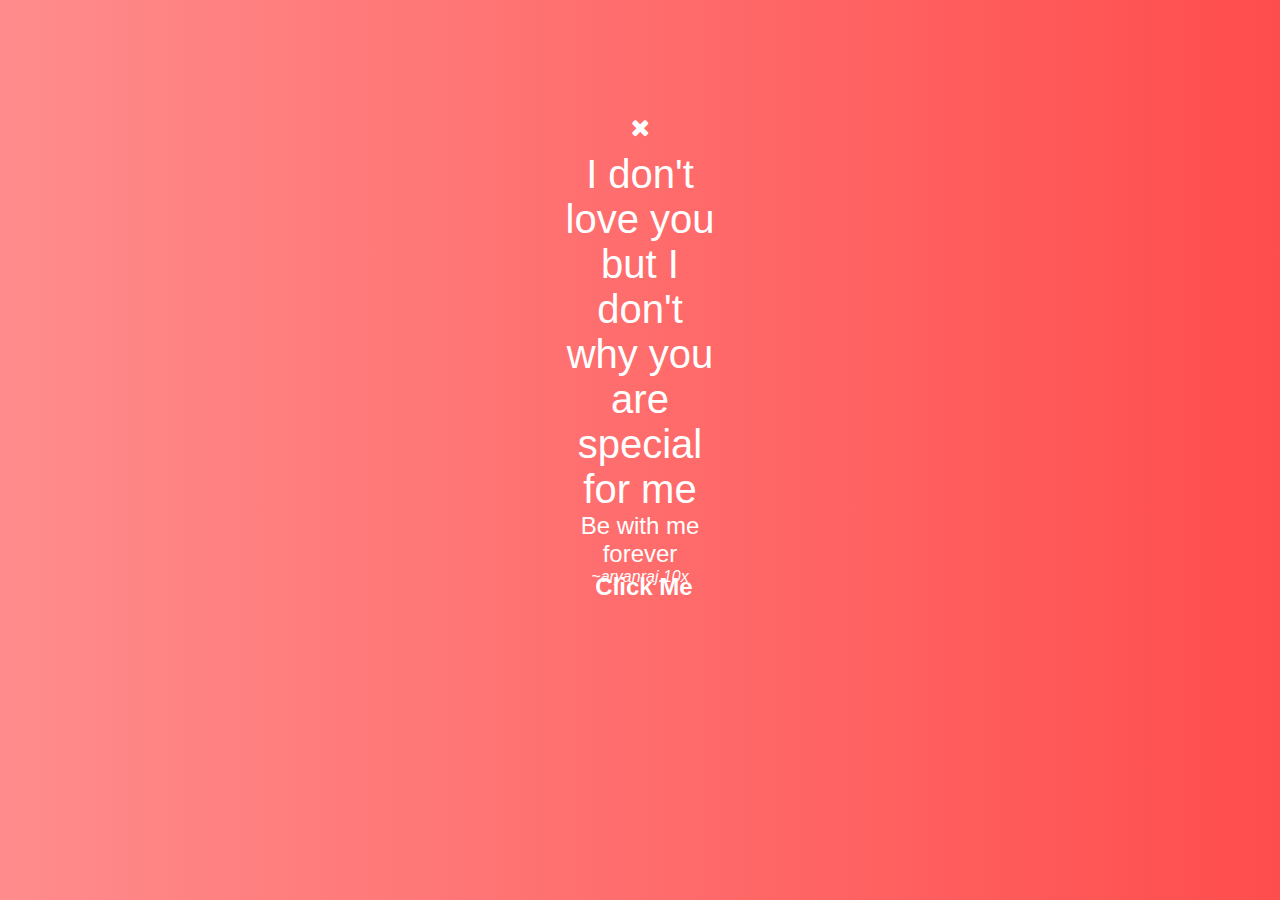
<file: new.html>
<!DOCTYPE html>
<html lang="en">

<head>
  <meta charset="UTF-8" />
    <meta name="viewport" content="width=device-width, initial-scale=1.0" />
      <title>aryanraj.10x</title>
        <link rel="stylesheet" href="untoldcoding.css" />
          <link href="https://maxcdn.bootstrapcdn.com/font-awesome/4.7.0/css/font-awesome.min.css" rel="stylesheet"
              integrity="sha384-wvfXpqpZZVQGK6TAh5PVlGOfQNHSoD2xbE+QkPxCAFlNEevoEH3Sl0sibVcOQVnN" crossorigin="anonymous" />
                <style>
                    body {
                          margin: 0;
                                padding: 0;
                                      font-family: 'Arial', sans-serif;
                                          }

                                              .bg-overlay {
                                                    position: relative;
                                                          height: 100vh;
                                                                background: linear-gradient(to right, #ff8c8c, #ff4d4d);
                                                                      display: flex;
                                                                            align-items: center;
                                                                                  justify-content: center;
                                                                                        overflow: hidden;
                                                                                            }

                                                                                                .container {
                                                                                                      text-align: center;
                                                                                                          }

                                                                                                              .icon {
                                                                                                                    display: inline-block;
                                                                                                                          position: relative;
                                                                                                                                cursor: pointer;
                                                                                                                                      font-size: 3rem;
                                                                                                                                            color: #fff;
                                                                                                                                                }

                                                                                                                                                    .icon2 {
                                                                                                                                                          position: absolute;
                                                                                                                                                                width: 100%;
                                                                                                                                                                      height: 100%;
                                                                                                                                                                            top: 0;
                                                                                                                                                                                  left: 0;
                                                                                                                                                                                        background: radial-gradient(ellipse at center, #ff6666 0%, #ff0000 100%);
                                                                                                                                                                                              clip-path: circle(50% at 50% 50%);
                                                                                                                                                                                                    transform-origin: center;
                                                                                                                                                                                                          transform: scale(0);
                                                                                                                                                                                                                transition: transform 0.3s ease-in-out;
                                                                                                                                                                                                                    }

                                                                                                                                                                                                                        .icon:hover .icon2 {
                                                                                                                                                                                                                              transform: scale(1);
                                                                                                                                                                                                                                  }

                                                                                                                                                                                                                                      .title {
                                                                                                                                                                                                                                            font-size: 1.5rem;
                                                                                                                                                                                                                                                  font-weight: bold;
                                                                                                                                                                                                                                                        color: #fff;
                                                                                                                                                                                                                                                              margin-left: 0.5rem;
                                                                                                                                                                                                                                                                  }

                                                                                                                                                                                                                                                                      .end-text {
                                                                                                                                                                                                                                                                            position: absolute;
                                                                                                                                                                                                                                                                                  bottom: 20px;
                                                                                                                                                                                                                                                                                        left: 50%;
                                                                                                                                                                                                                                                                                              transform: translateX(-50%);
                                                                                                                                                                                                                                                                                                    text-align: center;
                                                                                                                                                                                                                                                                                                          color: #fff;
                                                                                                                                                                                                                                                                                                              }

                                                                                                                                                                                                                                                                                                                  .close {
                                                                                                                                                                                                                                                                                                                        cursor: pointer;
                                                                                                                                                                                                                                                                                                                              font-size: 1.5rem;
                                                                                                                                                                                                                                                                                                                                  }

                                                                                                                                                                                                                                                                                                                                      h1,
                                                                                                                                                                                                                                                                                                                                          h2,
                                                                                                                                                                                                                                                                                                                                              h3 {
                                                                                                                                                                                                                                                                                                                                                    margin: 0;
                                                                                                                                                                                                                                                                                                                                                          font-weight: normal;
                                                                                                                                                                                                                                                                                                                                                              }

                                                                                                                                                                                                                                                                                                                                                                  h1 {
                                                                                                                                                                                                                                                                                                                                                                        font-size: 2.5rem;
                                                                                                                                                                                                                                                                                                                                                                              margin-top: 10px;
                                                                                                                                                                                                                                                                                                                                                                                  }

                                                                                                                                                                                                                                                                                                                                                                                      h2 {
                                                                                                                                                                                                                                                                                                                                                                                            font-size: 1.5rem;
                                                                                                                                                                                                                                                                                                                                                                                                }

                                                                                                                                                                                                                                                                                                                                                                                                    h3 {
                                                                                                                                                                                                                                                                                                                                                                                                          font-size: 1rem;
                                                                                                                                                                                                                                                                                                                                                                                                                font-style: italic;
                                                                                                                                                                                                                                                                                                                                                                                                                    }
                                                                                                                                                                                                                                                                                                                                                                                                                      </style>
                                                                                                                                                                                                                                                                                                                                                                                                                      </head>

                                                                                                                                                                                                                                                                                                                                                                                                                      <body>
                                                                                                                                                                                                                                                                                                                                                                                                                        <div class="bg-overlay">
                                                                                                                                                                                                                                                                                                                                                                                                                            <div class="container">
                                                                                                                                                                                                                                                                                                                                                                                                                                  <span class="icon">
                                                                                                                                                                                                                                                                                                                                                                                                                                          <span class="icon2"></span> <span class="title">Click Me</span>
                                                                                                                                                                                                                                                                                                                                                                                                                                                </span>
                                                                                                                                                                                                                                                                                                                                                                                                                                                      <div class="end-text">
                                                                                                                                                                                                                                                                                                                                                                                                                                                              <span class="close" title="Restart"><i class="fa fa-times"></i></span>
                                                                                                                                                                                                                                                                                                                                                                                                                                                                      <h1>I don't love you but I don't why you are special for me</h1>
                                                                                                                                                                                                                                                                                                                                                                                                                                                                              <h2>Be with me forever</h2>
                                                                                                                                                                                                                                                                                                                                                                                                                                                                                      <h3>~aryanraj.10x</h3>
                                                                                                                                                                                                                                                                                                                                                                                                                                                                                            </div>
                                                                                                                                                                                                                                                                                                                                                                                                                                                                                                </div>
                                                                                                                                                                                                                                                                                                                                                                                                                                                                                                  </div>

                                                                                                                                                                                                                                                                                                                                                                                                                                                                                                    <script src="untoldcoding.js"></script>
                                                                                                                                                                                                                                                                                                                                                                                                                                                                                                      <script
                                                                                                                                                                                                                                                                                                                                                                                                                                                                                                          src="https://code.jquery.com/jquery-3.2.1.min.js"
                                                                                                                                                                                                                                                                                                                                                                                                                                                                                                              integrity="sha256-hwg4gsxgFZhOsEEamdOYGBf13FyQuiTwlAQgxVSNgt4="
                                                                                                                                                                                                                                                                                                                                                                                                                                                                                                                  crossorigin="anonymous"
                                                                                                                                                                                                                                                                                                                                                                                                                                                                                                                    ></script>
                                                                                                                                                                                                                                                                                                                                                                                                                                                                                                                    </body>

                                                                                                                                                                                                                                                                                                                                                                                                                                                                                                                    </html>
</file>
<file: untoldcoding.css>
@import url(https://fonts.googleapis.com/css?family=Pacifico);

body {
  background: url(https://subtlepatterns.com/patterns/noise_lines.png);
    font-family: "Pacifico", cursive;
      overflow: hidden;
        color: #fff;
          margin: 0;
          }

          .bg-overlay {
            background: rgba(103, 58, 183, 0.7);
              position: absolute;
                top: 0;
                  left: 0;
                    right: 0;
                      bottom: 0;
                      }

                      .container {
                        position: relative;
                          margin: 20% auto 0 auto;
                            width: 90%; /* Adjusted for better mobile responsiveness */
                              max-width: 320px; /* Added for improved layout on larger screens */
                              }

                              .ico,
                              .ico2 {
                                display: block;
                                  width: 100%; /* Adjusted for better mobile responsiveness */
                                    height: auto; /* Adjusted for better mobile responsiveness */
                                    }

                                    .open .ico {
                                      animation: open 4s;
                                        transform: scale(2); /* Adjusted for better mobile responsiveness */
                                        }

                                        .ico .title {
                                          position: absolute;
                                            top: 50%;
                                              left: 50%;
                                                transform: translate(-50%, -50%);
                                                  z-index: 4;
                                                    font-size: 4vw; /* Adjusted for better mobile responsiveness */
                                                      color: #fff;
                                                        cursor: pointer;
                                                          text-shadow: 2px 4px 3px rgba(0, 0, 0, 0.3);
                                                          }

                                                          .open .ico .title {
                                                            opacity: 0;
                                                              transition: all 0.3s ease;
                                                                top: -100px;
                                                                }

                                                                .endtext {
                                                                  opacity: 0;
                                                                    position: absolute;
                                                                      top: -100px;
                                                                        width: 100%;
                                                                        }

                                                                        .open .endtext {
                                                                          top: 0;
                                                                            opacity: 1;
                                                                              animation: show 5s;
                                                                              }

                                                                              .endtext .close {
                                                                                position: absolute;
                                                                                  top: 0;
                                                                                    right: 0;
                                                                                      cursor: pointer;
                                                                                        text-shadow: 2px 4px 3px rgba(0, 0, 0, 0.3);
                                                                                        }

                                                                                        .endtext h1,
                                                                                        .endtext h2,
                                                                                        .endtext h3 {
                                                                                          text-shadow: 2px 4px 3px rgba(0, 0, 0, 0.3);
                                                                                            text-align: center;
                                                                                              font-weight: normal;
                                                                                              }

                                                                                              .endtext h1 {
                                                                                                font-size: 4vw; /* Adjusted for better mobile responsiveness */
                                                                                                }

                                                                                                .endtext h2 {
                                                                                                  font-size: 2.5vw; /* Adjusted for better mobile responsiveness */
                                                                                                  }

                                                                                                  .endtext h3 {
                                                                                                    font-size: 1.5vw; /* Adjusted for better mobile responsiveness */
                                                                                                    }

                                                                                                    @keyframes explode {
                                                                                                      from {
                                                                                                          transform: scale(1);
                                                                                                              opacity: 1;
                                                                                                                }
                                                                                                                  to {
                                                                                                                      transform: scale(1.6);
                                                                                                                          opacity: 0;
                                                                                                                            }
                                                                                                                            }

                                                                                                                            @keyframes explodeSmall {
                                                                                                                              from {
                                                                                                                                  transform: scale(1);
                                                                                                                                      opacity: 1;
                                                                                                                                        }
                                                                                                                                          to {
                                                                                                                                              transform: scale(1.2);
                                                                                                                                                  opacity: 0;
                                                                                                                                                    }
                                                                                                                                                    }

                                                                                                                                                    @keyframes open {
                                                                                                                                                      from {
                                                                                                                                                          transform: scale(1);
                                                                                                                                                            }
                                                                                                                                                              to {
                                                                                                                                                                  transform: scale(2); /* Adjusted for better mobile responsiveness */
                                                                                                                                                                    }
                                                                                                                                                                    }

                                                                                                                                                                    @keyframes show {
                                                                                                                                                                      from
</file>
